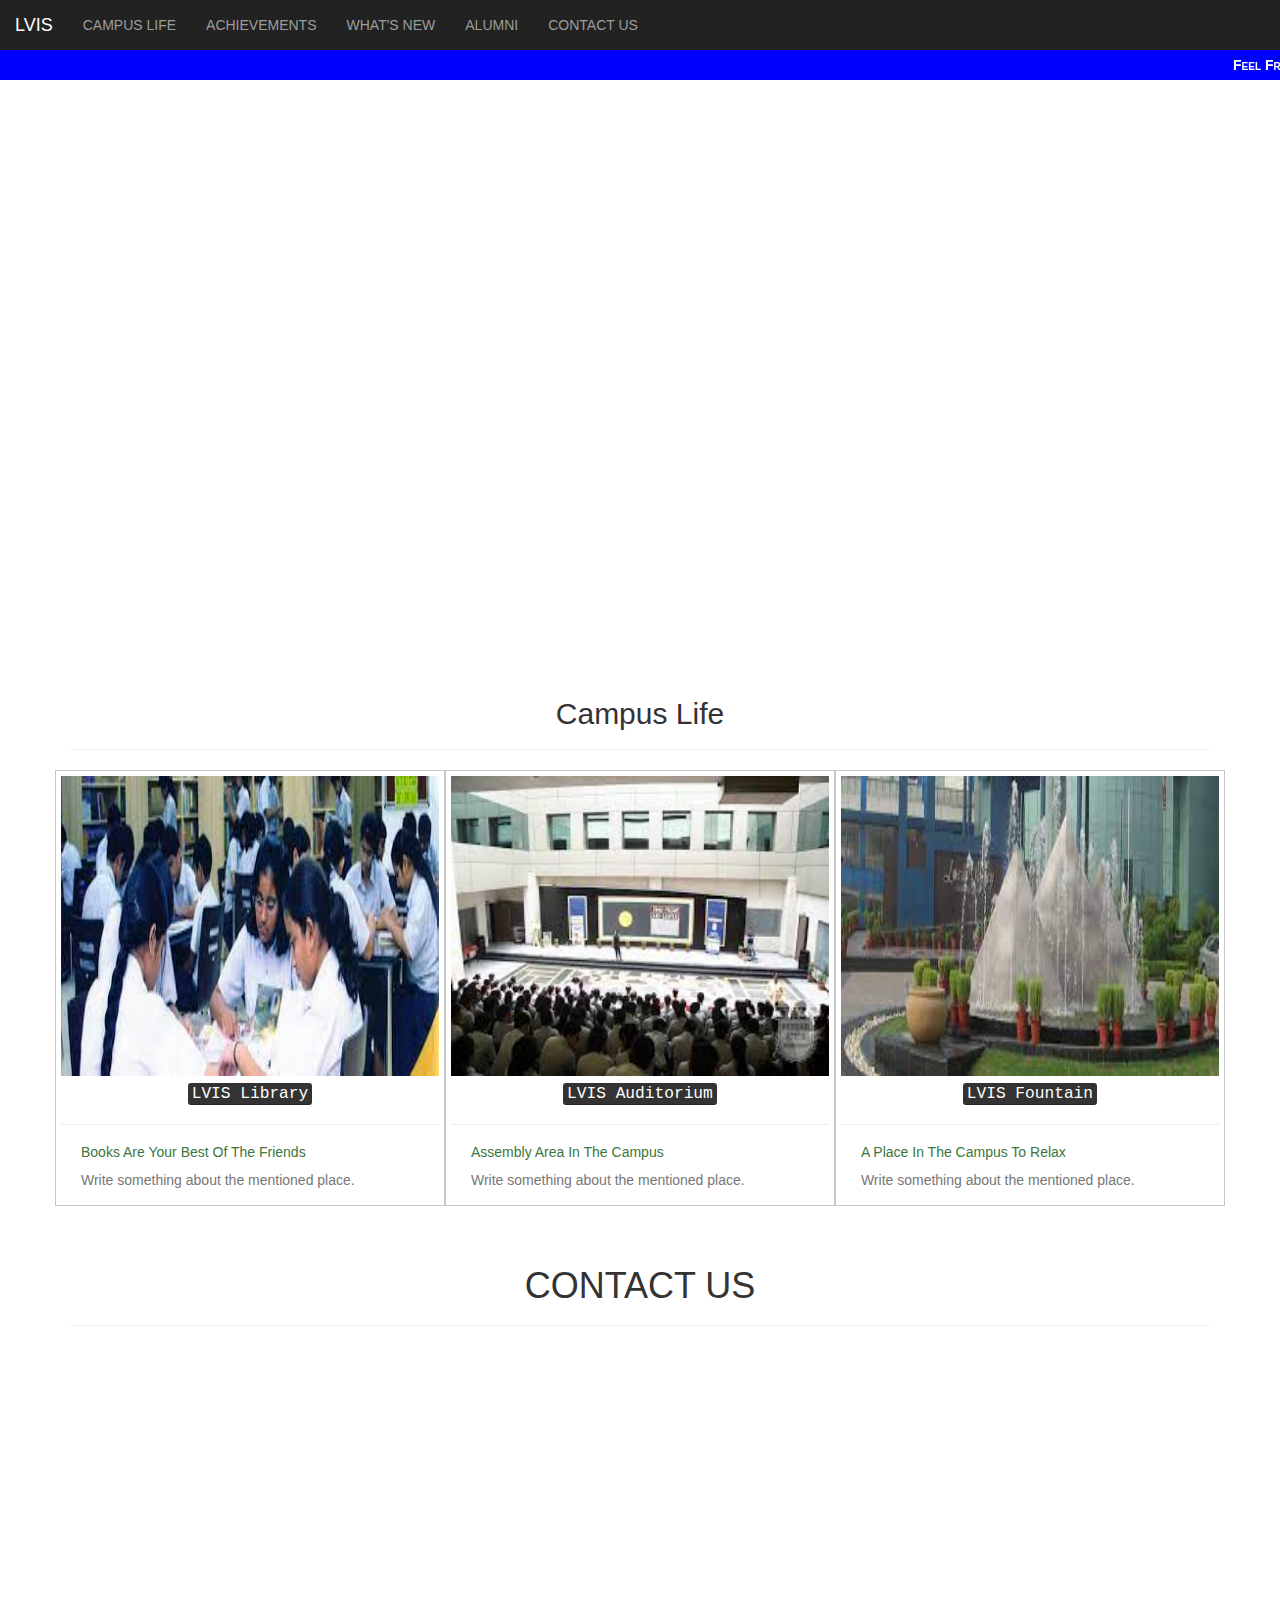
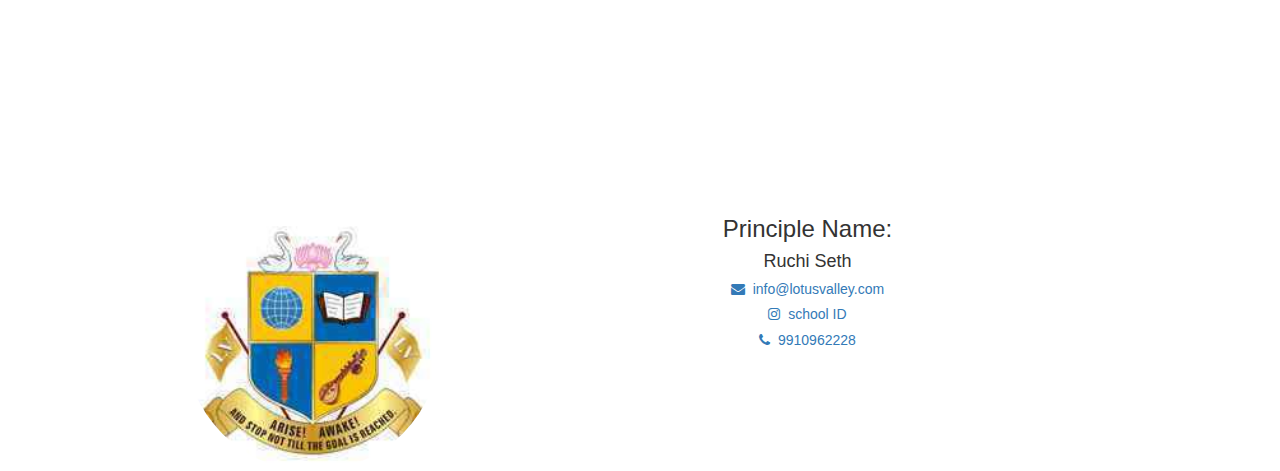
<file: index.html>
<html>

<head>
	<title>LVIS</title>
	<link rel="stylesheet" href="style.css">
	<link rel="icon" href="logo.jpg">
	<link rel="stylesheet" href="https://maxcdn.bootstrapcdn.com/bootstrap/3.4.0/css/bootstrap.min.css">
	<script src="https://ajax.googleapis.com/ajax/libs/jquery/3.4.1/jquery.min.js"></script>
	<script src="https://maxcdn.bootstrapcdn.com/bootstrap/3.4.0/js/bootstrap.min.js"></script>
	<link href="https://fonts.googleapis.com/css?family=Cinzel+Decorative&display=swap" rel="stylesheet">
	<link rel="stylesheet" href="https://cdnjs.cloudflare.com/ajax/libs/font-awesome/4.7.0/css/font-awesome.min.css">
</head>

<body>
	<nav class="navbar-inverse bg-dark my_nav_bar">
		<div class="navbar-header">
			<a class="navbar-brand" href="#">LVIS</a>
			<button type="button" class="navbar-toggle" data-toggle="collapse" data-target="#myNavbar"> <span class="icon-bar"></span> <span class="icon-bar"></span>
				<span class="icon-bar"></span>
				<span class="icon-bar"></span>
			</button>
		</div>

		<div class="collapse navbar-collapse" id="myNavbar">
			<ul class="nav navbar-nav">
				<li><a href="index.html">CAMPUS LIFE</a></li>
				<li><a href="achievements.html">ACHIEVEMENTS</a></li>
				<li><a href="new.html">WHAT'S NEW</a></li>
				<li><a href="alumni.html">ALUMNI</a></li>
				<li><a href="#contactUs">CONTACT US</a></li>
			</ul>
		</div>
	</nav>
	<div class="announcement">
		<marquee id="marqueeStyle" onmouseover="this.stop();" onmouseout="this.start();">
			Feel Free to ask questions on info@lotusvalley.com
		</marquee>
	</div>

	<iframe width="100%" height="577" src="https://www.youtube.com/embed/A7-mkJh0K74" title="YouTube video player" frameborder="0" allow="accelerometer; autoplay; clipboard-write; encrypted-media; gyroscope; picture-in-picture" allowfullscreen></iframe>

	<div class="container">
		<div class="page-header" id="campus_life">
			<h2 class="text-capitalize">Campus Life</h2>
		</div>
		<div class="row">
			<center>
				<div class="campus_mainDiv" id="div1">
					<img class="img-responsive" src="lvis_library.jpg">
					<h4 class="text-capitalize"><kbd>LVIS Library</kbd></h4>
					<hr>
					<h5 class="text-success text-left text-capitalize">Books are your best of the friends</h5>
					<p class="text-muted text-left">Write something about the mentioned place.</p>
				</div>
			</center>
			<br>
			<br>

			<center>
				<div class="campus_mainDiv" id="div2"> <img class="img-responsive" src="lvis_auditorium.jpg">
					<h4 class="text-capitalize"><kbd>LVIS Auditorium</kbd></h4>
					<hr>
					<h5 class="text-success text-left text-capitalize">Assembly Area in the campus</h5>
					<p class="text-muted text-left">Write something about the mentioned place.</p>
				</div>
			</center>
			<br>
			<br>

			<center>
				<div class="campus_mainDiv" id="div3"> <img class="img-responsive" src="lvis_fountain.jpg">
					<h4 class="text-capitalize"><kbd>LVIS Fountain</kbd></h4>
					<hr>
					<h5 class="text-success text-left text-capitalize">A place in the campus to relax</h5>
					<p class="text-muted text-left">Write something about the mentioned place.</p>
				</div>
			</center>
		</div>
	</div>

	<div class="container">
		<div class="page-header col-lg-12 col-md-12 col-sm-12 col-xs-12" id="contactUs">
			<h1 class="text-capitalize">CONTACT US</h1>
		</div>

		<div id="map">
			<iframe src="https://www.google.com/maps/embed?pb=!1m18!1m12!1m3!1d3505.0477984666672!2d77.3427998150805!3d28.53828298245506!2m3!1f0!2f0!3f0!3m2!1i1024!2i768!4f13.1!3m3!1m2!1s0x390ce67736b141e7%3A0xf8c928e6a07a168f!2sLotus%20Valley%20International%20school!5e0!3m2!1sen!2sin!4v1625660464038!5m2!1sen!2sin" width="700" height="450" style="border:0;" allowfullscreen="" loading="lazy"></iframe>
		</div>

		<div id="info">
			<img src="logo.jpg" class="img-responsive img-circle col-lg-3 col-md-3 col-sm-3 col-xs-4">
			<h3>Principle Name:</h3>
			<h4>Ruchi Seth</h4>
			<div class="contact_1">
				<a href="mailto:info@lotusvalley.com?Subject=Hi">
					<h5><i class="fa fa-envelope"></i>&nbsp;&nbsp;info@lotusvalley.com</h5>
				</a>
				<a href="#">
					<h5><i class="fa fa-instagram"></i>&nbsp;&nbsp;school ID</h5>
				</a>
				<a href="#">
					<h5><i class="fa fa-phone square"></i>&nbsp;&nbsp;9910962228</h5>
				</a>
			</div>
		</div>
	</div>
</body>

</html>
</file>
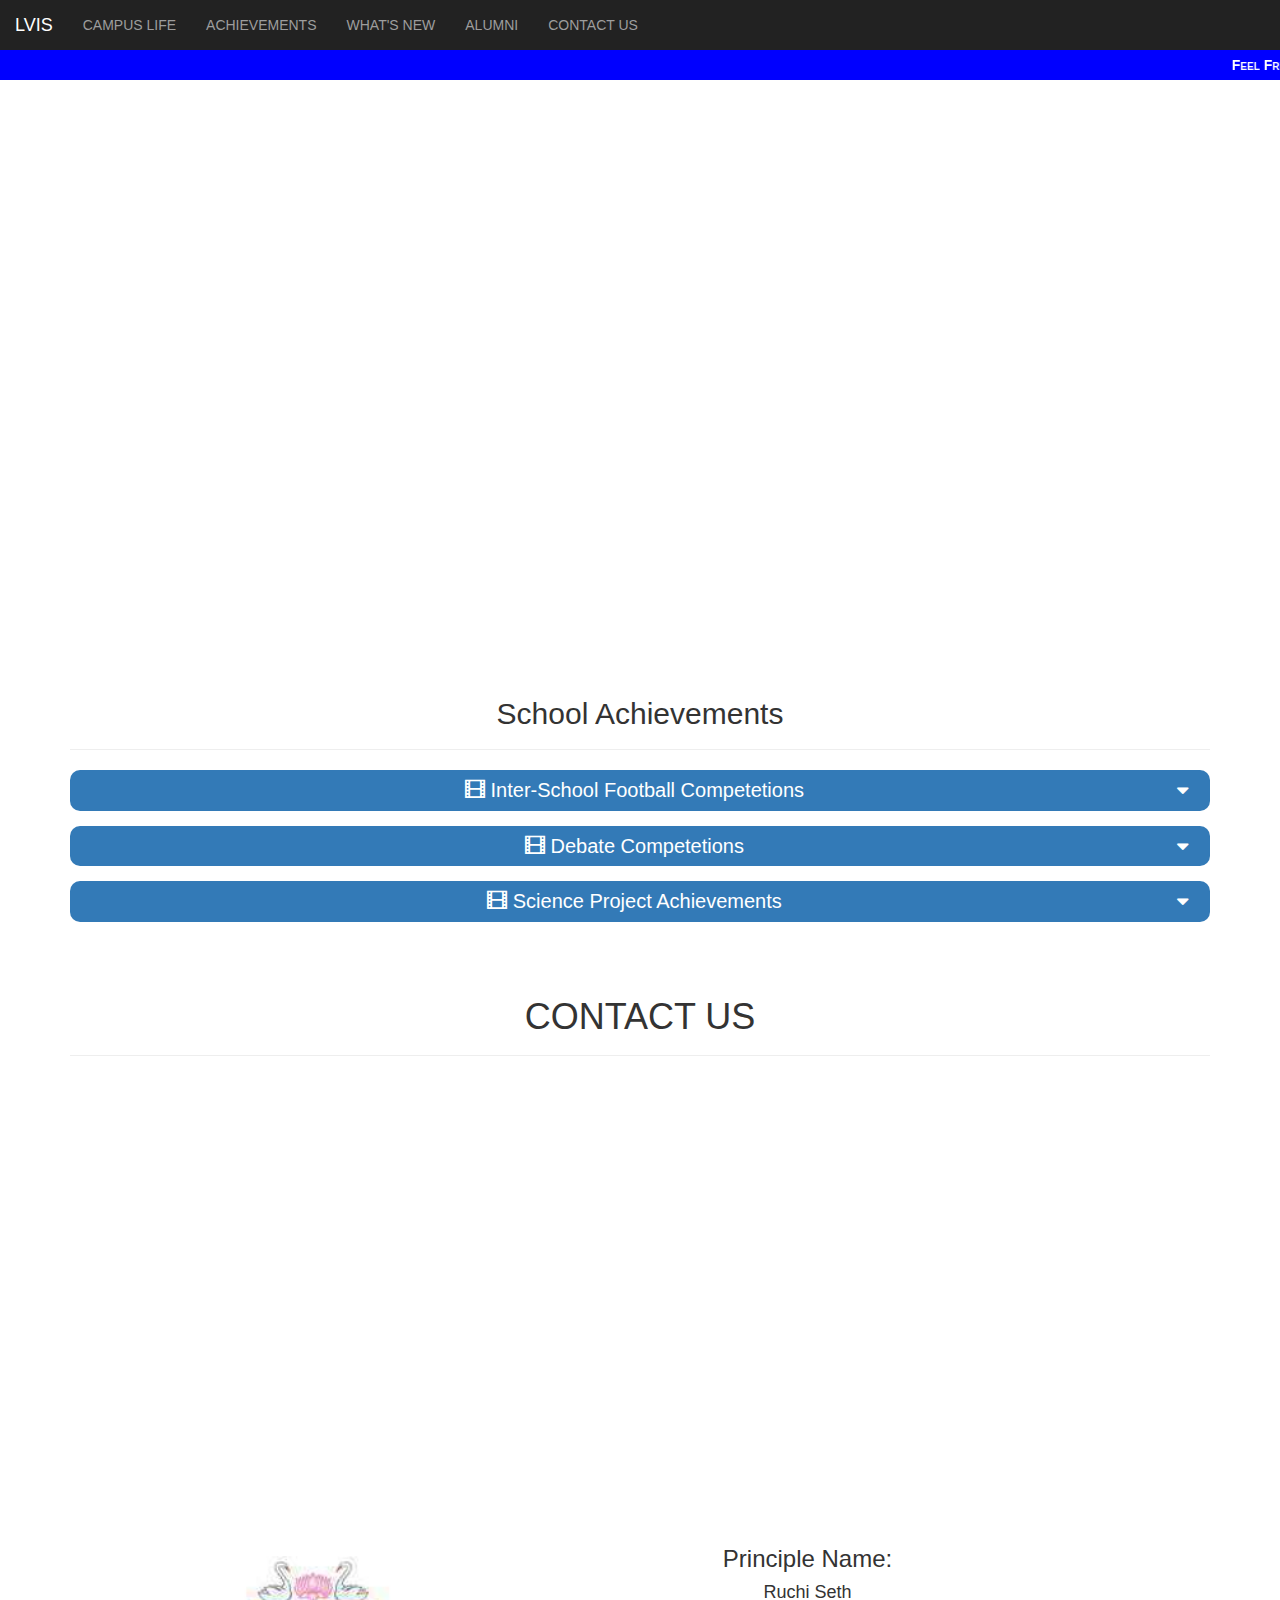
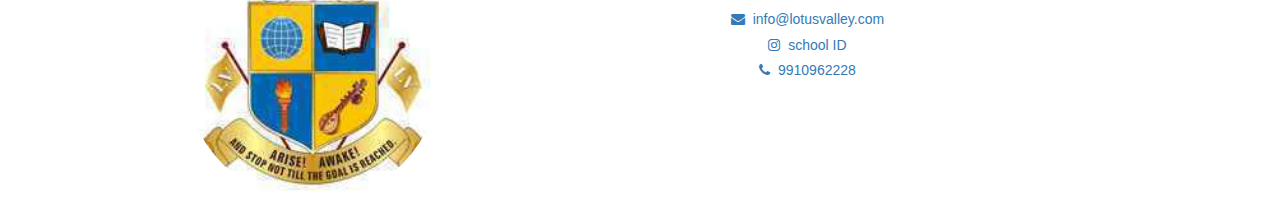
<file: achievements.html>
<html>

<head>
	<title>LVIS</title>
	<link rel="stylesheet" href="achievements.css">
	<link rel="icon" href="logo.jpg">
	<link rel="stylesheet" href="https://maxcdn.bootstrapcdn.com/bootstrap/3.4.0/css/bootstrap.min.css">
	<script src="https://ajax.googleapis.com/ajax/libs/jquery/3.4.1/jquery.min.js"></script>
	<script src="https://maxcdn.bootstrapcdn.com/bootstrap/3.4.0/js/bootstrap.min.js"></script>
	<link href="https://fonts.googleapis.com/css?family=Cinzel+Decorative&display=swap" rel="stylesheet">
	<link rel="stylesheet" href="https://cdnjs.cloudflare.com/ajax/libs/font-awesome/4.7.0/css/font-awesome.min.css">
</head>

<body>
	<nav class="navbar-inverse bg-dark my_nav_bar">
		<div class="navbar-header">
			<a class="navbar-brand" href="index.html">LVIS</a>
			<button type="button" class="navbar-toggle" data-toggle="collapse" data-target="#myNavbar"> <span class="icon-bar"></span> <span class="icon-bar"></span>
				<span class="icon-bar"></span>
				<span class="icon-bar"></span>
			</button>
		</div>

		<div class="collapse navbar-collapse" id="myNavbar">
			<ul class="nav navbar-nav">
				<li><a href="index.html">CAMPUS LIFE</a></li>
				<li><a href="achievements.html">ACHIEVEMENTS</a></li>
				<li><a href="new.html">WHAT'S NEW</a></li>
				<li><a href="alumni.html">ALUMNI</a></li>
				<li><a href="#contactUs">CONTACT US</a></li>
			</ul>
		</div>
	</nav>
	<div class="announcement">
		<marquee id="marqueeStyle" onmouseover="this.stop();" onmouseout="this.start();">
			Feel Free to ask questions on info@lotusvalley.com
		</marquee>
	</div>

	<iframe width="100%" height="577" src="https://www.youtube.com/embed/A7-mkJh0K74" title="YouTube video player" frameborder="0" allow="accelerometer; autoplay; clipboard-write; encrypted-media; gyroscope; picture-in-picture" allowfullscreen></iframe>

	<div class="container">
		<div class="page-header" id="achievements">
			<h2 class="text-capitalize">School Achievements</h2>
		</div>

		<div class="bg-primary movie_head" data-toggle="collapse" data-target="#football_achievements">
			<span class="glyphicon glyphicon-film"></span> Inter-School Football Competetions<i class="fa fa-sort-desc"></i>
		</div>

		<div id="football_achievements" class="collapse">
			<div class="col-lg-3 col-md-3 col-sm-3 col-xs-12">
				<img class="img-responsive img-thumbnail" src="lvis_achievements_football.jpg">
			</div>

			<div class="col-lg-9 col-md-9 col-sm-9 col-xs-12 movie_text">
				<h5 class="text-success text-left text-capitalize">Football achievements of LVIS
				</h5>
				<p>Most people are aware of the fact that very few children choose to spend their precious time doing any kind of continuous exercise, notwithstanding the paybacks that come along. Most youngsters prefer to sit around the house watching TV or playing video games. However, you can get your child moving, especially if you notice the slightest interest in football in them. You may want to give them every opportunity they need. Therefore, you start looking into football training programs for them to join. Determining which one is tough, to say the least. In this guide we go through some of the The Top Benefits of Football Training for Kids. </p>
			</div>
		</div>

		<div class="bg-primary movie_head" data-toggle="collapse" data-target="#debate_achievements"> <span class="glyphicon glyphicon-film"></span> Debate Competetions<i class="fa fa-sort-desc"></i> </div>
		<div id="debate_achievements" class="collapse">
			<div class="col-lg-3 col-md-3 col-sm-3 col-xs-12"> <img src="lvis_achievements_debate.jpg" class="img-responsive img-thumbnail"> </div>
			<div class="col-lg-9 col-md-9 col-sm-9 col-xs-12 movie_text">
				<h5 class="text-success text-left text-capitalize">Debate achievements of LVIS</h5>
				<p>Debate or debating is a method of argument. It is a larger form of argument than logical argument, because in a debate, the debaters try to influence the feelings of the audience, in order to persuade them on a topic. The subject or issue of the debate is the question on which the participants debate. </p>
			</div>
		</div>

		<div class="bg-primary movie_head" data-toggle="collapse" data-target="#science_achievements"> <span class="glyphicon glyphicon-film"></span> Science Project Achievements <i class="fa fa-sort-desc"></i> </div>
		<div id="science_achievements" class="collapse">
			<div class="col-lg-3 col-md-3 col-sm-3 col-xs-12"> <img src="lvis_achievements_science.jpg" class="img-responsive img-thumbnail"> </div>
			<div class="col-lg-9 col-md-9 col-sm-9 col-xs-12 movie_text">
				<h5 class="text-success text-left text-capitalize">Science Project achievements of LVIS</h5>
				<p>Science fairs can make science relevant by allowing students to conduct an experiment based on their own interests. A science fair project allows students to develop important independent learning skills such as time management, responsibility, organization and communication </p>
			</div>
		</div>

	</div>

	<div class="container">
		<div class="page-header col-lg-12 col-md-12 col-sm-12 col-xs-12" id="contactUs">
			<h1 class="text-capitalize">CONTACT US</h1>
		</div>

		<div id="map">
			<iframe src="https://www.google.com/maps/embed?pb=!1m18!1m12!1m3!1d3505.0477984666672!2d77.3427998150805!3d28.53828298245506!2m3!1f0!2f0!3f0!3m2!1i1024!2i768!4f13.1!3m3!1m2!1s0x390ce67736b141e7%3A0xf8c928e6a07a168f!2sLotus%20Valley%20International%20school!5e0!3m2!1sen!2sin!4v1625660464038!5m2!1sen!2sin" width="700" height="450" style="border:0;" allowfullscreen="" loading="lazy"></iframe>
		</div>

		<div id="info">
			<img src="logo.jpg" class="img-responsive img-circle col-lg-3 col-md-3 col-sm-3 col-xs-4">
			<h3>Principle Name:</h3>
			<h4>Ruchi Seth</h4>
			<div class="contact_1">
				<a href="mailto:info@lotusvalley.com?Subject=Hi">
					<h5><i class="fa fa-envelope"></i>&nbsp;&nbsp;info@lotusvalley.com</h5>
				</a>
				<a href="#">
					<h5><i class="fa fa-instagram"></i>&nbsp;&nbsp;school ID</h5>
				</a>
				<a href="#">
					<h5><i class="fa fa-phone square"></i>&nbsp;&nbsp;9910962228</h5>
				</a>
			</div>
		</div>
	</div>
</body>

</html>
</file>
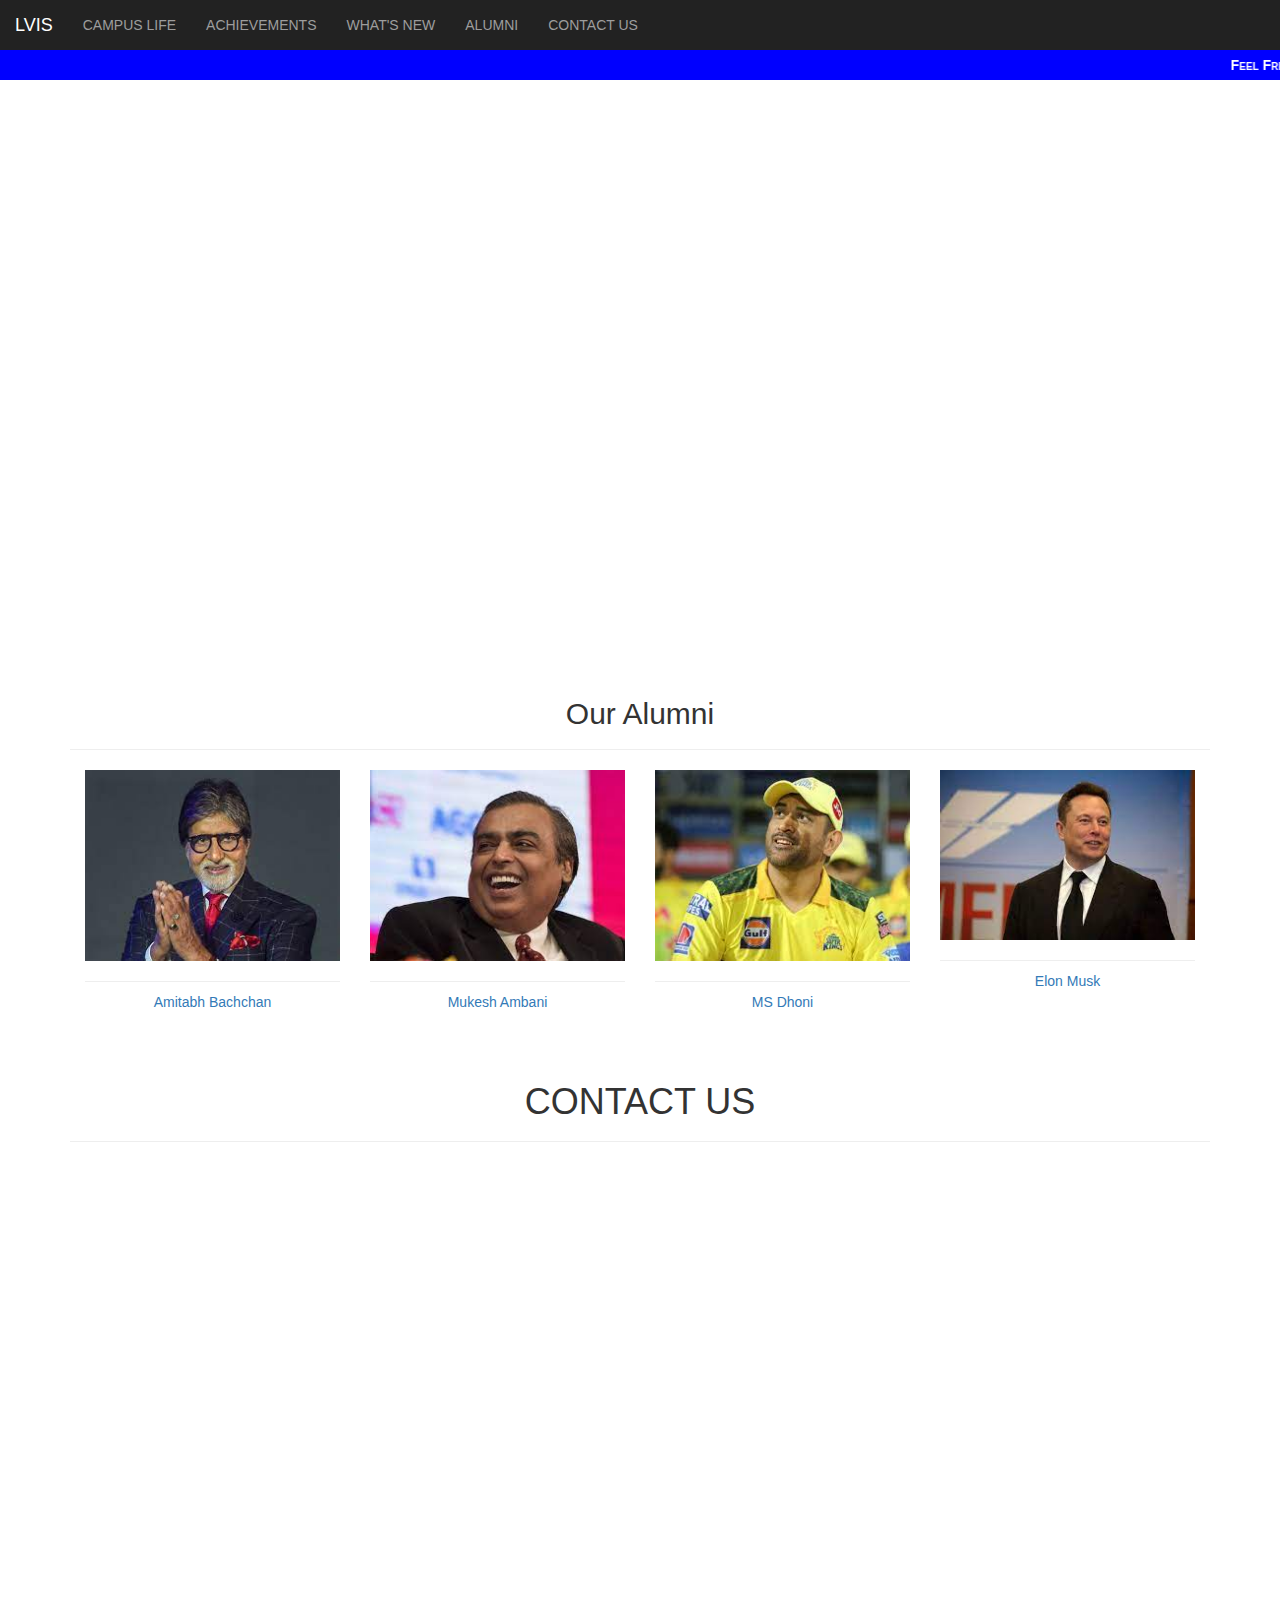
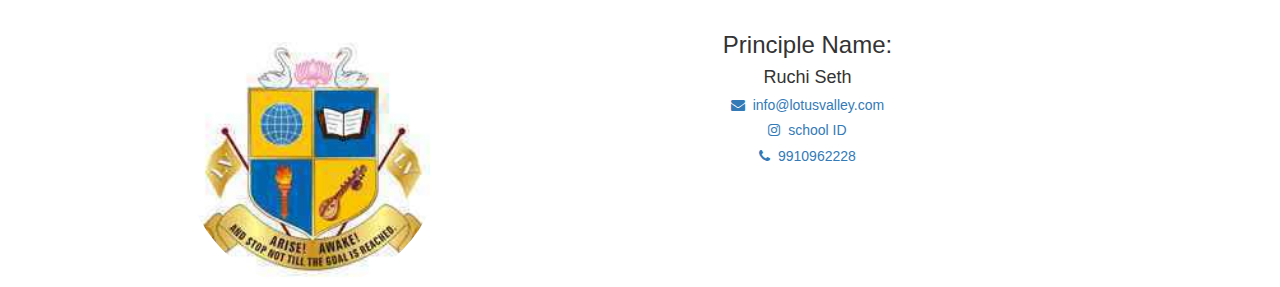
<file: alumni.html>
<html>

<head>
	<title>LVIS</title>
	<link rel="stylesheet" href="alumni.css">
	<link rel="icon" href="logo.jpg">
	<link rel="stylesheet" href="https://maxcdn.bootstrapcdn.com/bootstrap/3.4.0/css/bootstrap.min.css">
	<script src="https://ajax.googleapis.com/ajax/libs/jquery/3.4.1/jquery.min.js"></script>
	<script src="https://maxcdn.bootstrapcdn.com/bootstrap/3.4.0/js/bootstrap.min.js"></script>
	<link href="https://fonts.googleapis.com/css?family=Cinzel+Decorative&display=swap" rel="stylesheet">
	<link rel="stylesheet" href="https://cdnjs.cloudflare.com/ajax/libs/font-awesome/4.7.0/css/font-awesome.min.css">
</head>

<body>
	<nav class="navbar-inverse bg-dark my_nav_bar">
		<div class="navbar-header">
			<a class="navbar-brand" href="#">LVIS</a>
			<button type="button" class="navbar-toggle" data-toggle="collapse" data-target="#myNavbar"> <span class="icon-bar"></span> <span class="icon-bar"></span>
				<span class="icon-bar"></span>
				<span class="icon-bar"></span>
			</button>
		</div>

		<div class="collapse navbar-collapse" id="myNavbar">
			<ul class="nav navbar-nav">
				<li><a href="index.html">CAMPUS LIFE</a></li>
				<li><a href="achievements.html">ACHIEVEMENTS</a></li>
				<li><a href="new.html">WHAT'S NEW</a></li>
				<li><a href="alumni.html">ALUMNI</a></li>
				<li><a href="#contactUs">CONTACT US</a></li>
			</ul>
		</div>
	</nav>
	<div class="announcement">
		<marquee id="marqueeStyle" onmouseover="this.stop();" onmouseout="this.start();">
			Feel Free to ask questions on info@lotusvalley.com
		</marquee>
	</div>

	<iframe width="100%" height="577" src="https://www.youtube.com/embed/A7-mkJh0K74" title="YouTube video player" frameborder="0" allow="accelerometer; autoplay; clipboard-write; encrypted-media; gyroscope; picture-in-picture" allowfullscreen></iframe>

	<div class="container">
		<div class="page-header" id="alumni">
			<h2 class="text-capitalize">Our Alumni</h2>
		</div>

		<div class="col-lg-3 col-md-3 col-sm-3 col-xs-6 book" data-toggle="modal" data-target="#amitabh">
			<img src="amitabh.jpg" class="img-responsive">
			<hr>
			<p class="text-primary">Amitabh Bachchan</p>
		</div>

		<div class="modal fade" id="amitabh">
			<div class="modal-dialog">
				<div class="modal-content">
					<div class="modal-header">
						<button type="button" class="close" data-dismiss="modal">&times;</button>
						<h4 class="modal-title">Amitabh Bachchan</h4>
					</div>

					<div class="modal-body">
						<img src="amitabh.jpg" class="img-responsive img_modal">
						<p class="p_modal">Amitabh Bachchan is an Indian film actor, film producer, television host, occasional playback singer and former politician. He is regarded as one of the most influential actors in the history of Indian cinema.</p>
					</div>
				</div>
			</div>
		</div>
		
		<div class="col-lg-3 col-md-3 col-sm-3 col-xs-6 book" data-toggle="modal" data-target="#ambani">
			<img src="ambani.jpg" class="img-responsive">
			<hr>
			<p class="text-primary">Mukesh Ambani</p>
		</div>

		<div class="modal fade" id="ambani">
			<div class="modal-dialog">
				<div class="modal-content">
					<div class="modal-header">
						<button type="button" class="close" data-dismiss="modal">&times;</button>
						<h4 class="modal-title">Mukesh Ambani</h4>
					</div>

					<div class="modal-body">
						<img src="ambani.jpg" class="img-responsive img_modal">
						<p class="p_modal">Mukesh Dhirubhai Ambani is an Indian billionaire businessman, and the chairman, managing director, and largest shareholder of Reliance Industries Ltd., a Fortune Global 500 company and India's most valuable company by market value.</p>
					</div>
				</div>
			</div>
		</div>
		
		<div class="col-lg-3 col-md-3 col-sm-3 col-xs-6 book" data-toggle="modal" data-target="#dhoni">
			<img src="dhoni.jpg" class="img-responsive">
			<hr>
			<p class="text-primary">MS Dhoni</p>
		</div>

		<div class="modal fade" id="dhoni">
			<div class="modal-dialog">
				<div class="modal-content">
					<div class="modal-header">
						<button type="button" class="close" data-dismiss="modal">&times;</button>
						<h4 class="modal-title">MS Dhoni</h4>
					</div>

					<div class="modal-body">
						<img src="dhoni.jpg" class="img-responsive img_modal">
						<p class="p_modal">Mahendra Singh Dhoni, is a former Indian international cricketer who captained the Indian national team in limited-overs formats from 2007 to 2017 and in Test cricket from 2008 to 2014.</p>
					</div>
				</div>
			</div>
		</div>
		
		<div class="col-lg-3 col-md-3 col-sm-3 col-xs-6 book" data-toggle="modal" data-target="#musk">
			<img src="elon.jpg" class="img-responsive">
			<hr>
			<p class="text-primary">Elon Musk</p>
		</div>

		<div class="modal fade" id="musk">
			<div class="modal-dialog">
				<div class="modal-content">
					<div class="modal-header">
						<button type="button" class="close" data-dismiss="modal">&times;</button>
						<h4 class="modal-title">Elon Musk</h4>
					</div>

					<div class="modal-body">
						<img src="elon.jpg" class="img-responsive img_modal">
						<p class="p_modal">Elon Reeve Musk FRS is an entrepreneur and business magnate. He is the founder, CEO, and Chief Engineer at SpaceX; early stage investor, CEO, and Product Architect of Tesla, Inc.; founder of The Boring Company; and co-founder of Neuralink and OpenAI. A centibillionaire, Musk is one of the richest people in the world.</p>
					</div>
				</div>
			</div>
		</div>
	</div>

	<div class="container">
		<div class="page-header col-lg-12 col-md-12 col-sm-12 col-xs-12" id="contactUs">
			<h1 class="text-capitalize">CONTACT US</h1>
		</div>

		<div id="map">
			<iframe src="https://www.google.com/maps/embed?pb=!1m18!1m12!1m3!1d3505.0477984666672!2d77.3427998150805!3d28.53828298245506!2m3!1f0!2f0!3f0!3m2!1i1024!2i768!4f13.1!3m3!1m2!1s0x390ce67736b141e7%3A0xf8c928e6a07a168f!2sLotus%20Valley%20International%20school!5e0!3m2!1sen!2sin!4v1625660464038!5m2!1sen!2sin" width="700" height="450" style="border:0;" allowfullscreen="" loading="lazy"></iframe>
		</div>

		<div id="info">
			<img src="logo.jpg" class="img-responsive img-circle col-lg-3 col-md-3 col-sm-3 col-xs-4">
			<h3>Principle Name:</h3>
			<h4>Ruchi Seth</h4>
			<div class="contact_1">
				<a href="mailto:info@lotusvalley.com?Subject=Hi">
					<h5><i class="fa fa-envelope"></i>&nbsp;&nbsp;info@lotusvalley.com</h5>
				</a>
				<a href="#">
					<h5><i class="fa fa-instagram"></i>&nbsp;&nbsp;school ID</h5>
				</a>
				<a href="#">
					<h5><i class="fa fa-phone square"></i>&nbsp;&nbsp;9910962228</h5>
				</a>
			</div>
		</div>
	</div>
</body>

</html>
</file>
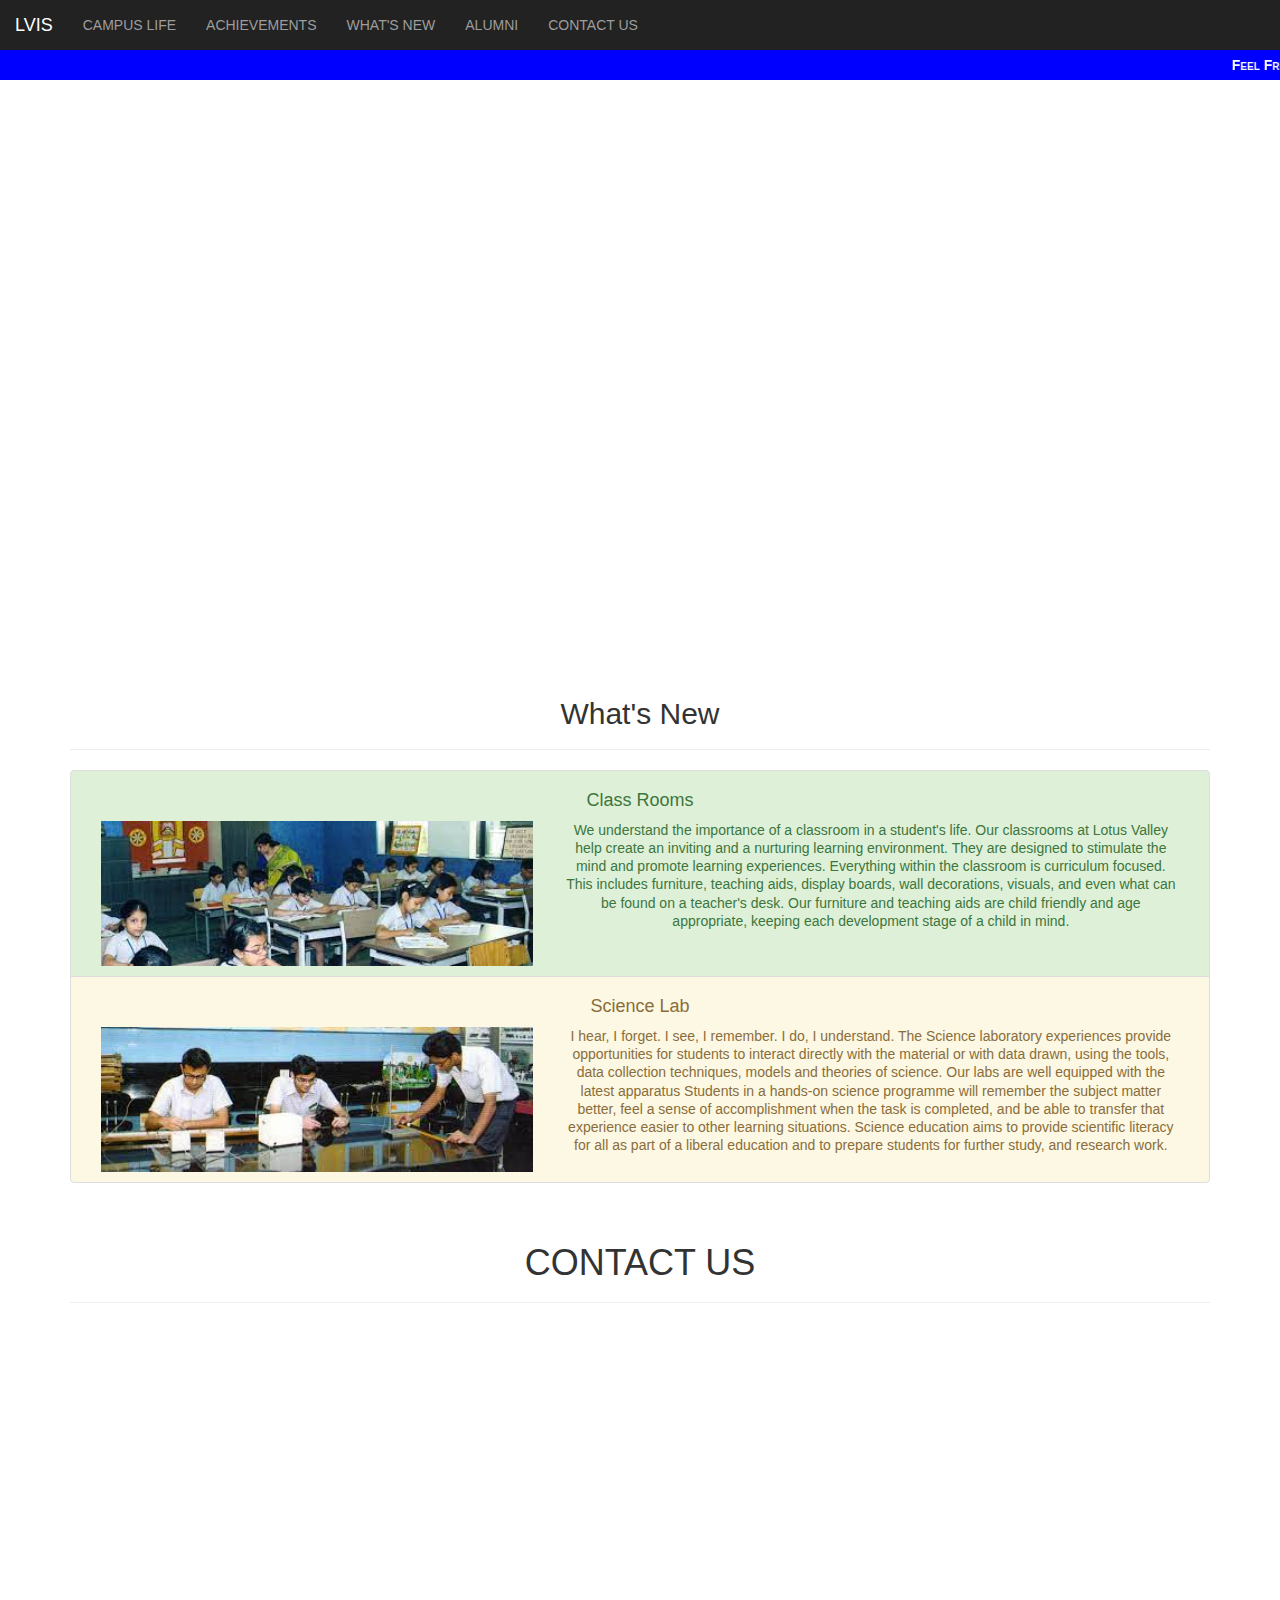
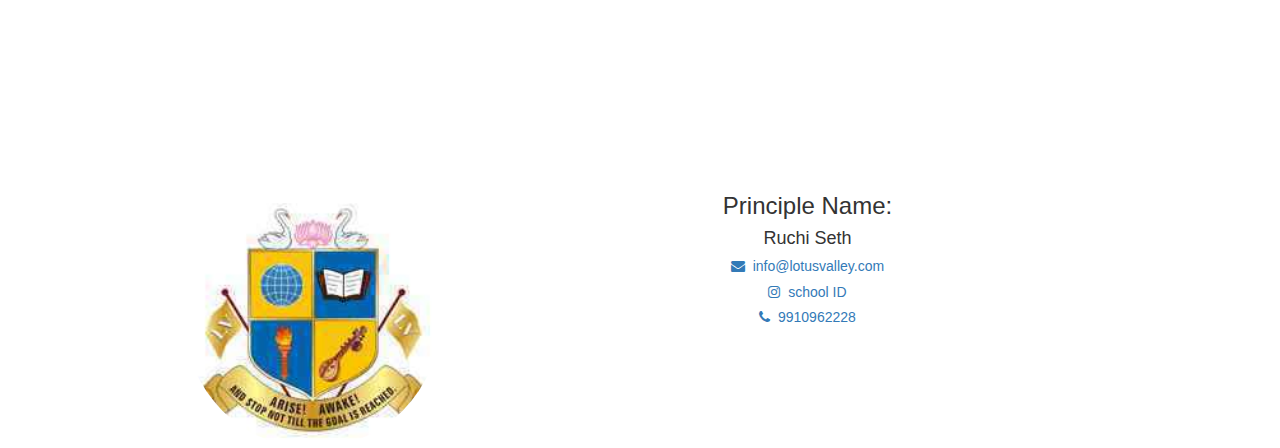
<file: new.html>
<html>

<head>
	<title>LVIS</title>
	<link rel="stylesheet" href="new.css">
	<link rel="icon" href="logo.jpg">
	<link rel="stylesheet" href="https://maxcdn.bootstrapcdn.com/bootstrap/3.4.0/css/bootstrap.min.css">
	<script src="https://ajax.googleapis.com/ajax/libs/jquery/3.4.1/jquery.min.js"></script>
	<script src="https://maxcdn.bootstrapcdn.com/bootstrap/3.4.0/js/bootstrap.min.js"></script>
	<link href="https://fonts.googleapis.com/css?family=Cinzel+Decorative&display=swap" rel="stylesheet">
	<link rel="stylesheet" href="https://cdnjs.cloudflare.com/ajax/libs/font-awesome/4.7.0/css/font-awesome.min.css">
</head>

<body>
	<nav class="navbar-inverse bg-dark my_nav_bar">
		<div class="navbar-header">
			<a class="navbar-brand" href="#">LVIS</a>
			<button type="button" class="navbar-toggle" data-toggle="collapse" data-target="#myNavbar"> <span class="icon-bar"></span> <span class="icon-bar"></span>
				<span class="icon-bar"></span>
				<span class="icon-bar"></span>
			</button>
		</div>

		<div class="collapse navbar-collapse" id="myNavbar">
			<ul class="nav navbar-nav">
				<li><a href="index.html">CAMPUS LIFE</a></li>
				<li><a href="achievements.html">ACHIEVEMENTS</a></li>
				<li><a href="new.html">WHAT'S NEW</a></li>
				<li><a href="alumni.html">ALUMNI</a></li>
				<li><a href="#contactUs">CONTACT US</a></li>
			</ul>
		</div>
	</nav>
	<div class="announcement">
		<marquee id="marqueeStyle" onmouseover="this.stop();" onmouseout="this.start();">
			Feel Free to ask questions on info@lotusvalley.com
		</marquee>
	</div>

	<iframe width="100%" height="577" src="https://www.youtube.com/embed/A7-mkJh0K74" title="YouTube video player" frameborder="0" allow="accelerometer; autoplay; clipboard-write; encrypted-media; gyroscope; picture-in-picture" allowfullscreen></iframe>

	<div class="container">
		<div class="page-header" id="campus_life">
			<h2 class="text-capitalize">What's New</h2>
		</div>
		
		<ul class="list-group">
				<li class="list-group-item list-group-item-success col-lg-12 col-md-12 col-sm-12 col-xs-12 environment_li">
					<h4>Class Rooms</h4>
					<img class="img-responsive col-lg-5 col-md-5 col-sm-5 col-xs-12" src="classRoom.jpg">
					<p class="list-group-item-text col-lg-7 col-md-7 col-sm-7 col-xs-12">We understand the importance of a classroom in a student's life. Our classrooms at Lotus Valley help create an inviting and a nurturing learning environment. They are designed to stimulate the mind and promote learning experiences. Everything within the classroom is curriculum focused. This includes furniture, teaching aids, display boards, wall decorations, visuals, and even what can be found on a teacher's desk. Our furniture and teaching aids are child friendly and age appropriate, keeping each development stage of a child in mind.</p>
				</li>

				<li class="list-group-item list-group-item-warning col-lg-12 col-md-12 col-sm-12 col-xs-12 environment_li">
					<h4>Science Lab</h4>
					<img class="img-responsive col-lg-5 col-md-5 col-sm-5 col-xs-12" src="scienceLab.jpg">
					<p class="list-group-item-text col-lg-7 col-md-7 col-sm-7 col-xs-12">I hear, I forget. I see, I remember. I do, I understand. The Science laboratory experiences provide opportunities for students to interact directly with the material or with data drawn, using the tools, data collection techniques, models and theories of science. Our labs are well equipped with the latest apparatus Students in a hands-on science programme will remember the subject matter better, feel a sense of accomplishment when the task is completed, and be able to transfer that experience easier to other learning situations. Science education aims to provide scientific literacy for all as part of a liberal education and to prepare students for further study, and research work.</p>
				</li>
			</ul>
	</div>

	<div class="container">
		<div class="page-header col-lg-12 col-md-12 col-sm-12 col-xs-12" id="contactUs">
			<h1 class="text-capitalize">CONTACT US</h1>
		</div>

		<div id="map">
			<iframe src="https://www.google.com/maps/embed?pb=!1m18!1m12!1m3!1d3505.0477984666672!2d77.3427998150805!3d28.53828298245506!2m3!1f0!2f0!3f0!3m2!1i1024!2i768!4f13.1!3m3!1m2!1s0x390ce67736b141e7%3A0xf8c928e6a07a168f!2sLotus%20Valley%20International%20school!5e0!3m2!1sen!2sin!4v1625660464038!5m2!1sen!2sin" width="700" height="450" style="border:0;" allowfullscreen="" loading="lazy"></iframe>
		</div>

		<div id="info">
			<img src="logo.jpg" class="img-responsive img-circle col-lg-3 col-md-3 col-sm-3 col-xs-4">
			<h3>Principle Name:</h3>
			<h4>Ruchi Seth</h4>
			<div class="contact_1">
				<a href="mailto:info@lotusvalley.com?Subject=Hi">
					<h5><i class="fa fa-envelope"></i>&nbsp;&nbsp;info@lotusvalley.com</h5>
				</a>
				<a href="#">
					<h5><i class="fa fa-instagram"></i>&nbsp;&nbsp;school ID</h5>
				</a>
				<a href="#">
					<h5><i class="fa fa-phone square"></i>&nbsp;&nbsp;9910962228</h5>
				</a>
			</div>
		</div>
	</div>
</body>

</html>
</file>
<file: style.css>
html{
	scroll-behavior: smooth;
}

body{
	text-align: center;
}

marquee{
	padding-top: 5px;
	padding-bottom: 5px;
	color: white;
	background-color: blue;
	font-weight: bold;
	font-variant: small-caps;
}

marquee:hover{
	background-color: #363533;
}

#info img{
	margin-left: 100px;
	margin-right: -50px;
}

.row::after{
	content: "";
	clear: both;
	display: table;
}

.campus_mainDiv{
	width: 33.33%;
	padding: 5px;
	float: left;
	border: 1px solid #c7c7c7;
}

.campus_mainDiv img{
	width: 100%;
	height: 300px;
}

.campus_mainDiv hr{
	width: 100%;
}

.campus_mainDiv h5, .campus_mainDiv p{
	margin-left: 20px;
}

#div2{
	margin-top: -40px;
}

#div3{
	margin-top: -80px;
}
</file>
<file: achievements.css>
html{
	scroll-behavior: smooth;
}

body{
	text-align: center;
}

marquee{
	padding-top: 5px;
	padding-bottom: 5px;
	color: white;
	background-color: blue;
	font-weight: bold;
	font-variant: small-caps;
}

marquee:hover{
	background-color: #363533;
}

#info img{
	margin-left: 100px;
	margin-right: -50px;
}

.movie_head{
	font-size: 20px;
	padding: 6px 22px;
	border-radius: 10px;
	margin-bottom: 15px;
	width: 100%;
	display: inline-block; 
}

.movie_head i{
	float: right;
}

.movie_text span{
	color: #ff7700;
}
</file>
<file: alumni.css>
html{
	scroll-behavior: smooth;
}

body{
	text-align: center;
}

marquee{
	padding-top: 5px;
	padding-bottom: 5px;
	color: white;
	background-color: blue;
	font-weight: bold;
	font-variant: small-caps;
}

marquee:hover{
	background-color: #363533;
}

#info img{
	margin-left: 100px;
	margin-right: -50px;
}

#alumni{
	line-height: 2;
}

.book{
	cursor: pointer;
}

.book hr{
	margin-bottom: 10px;
}

.modal-content{
	margin-top: 100px;
}

.img_modal{
	display: inline-block;
}

.p_modal{
	margin-top: 10px;
}

.modal-body{
	text-align: center;
}
</file>
<file: new.css>
html{
	scroll-behavior: smooth;
}

body{
	text-align: center;
}

marquee{
	padding-top: 5px;
	padding-bottom: 5px;
	color: white;
	background-color: blue;
	font-weight: bold;
	font-variant: small-caps;
}

marquee:hover{
	background-color: #363533;
}

#info img{
	margin-left: 100px;
	margin-right: -50px;
}
</file>
